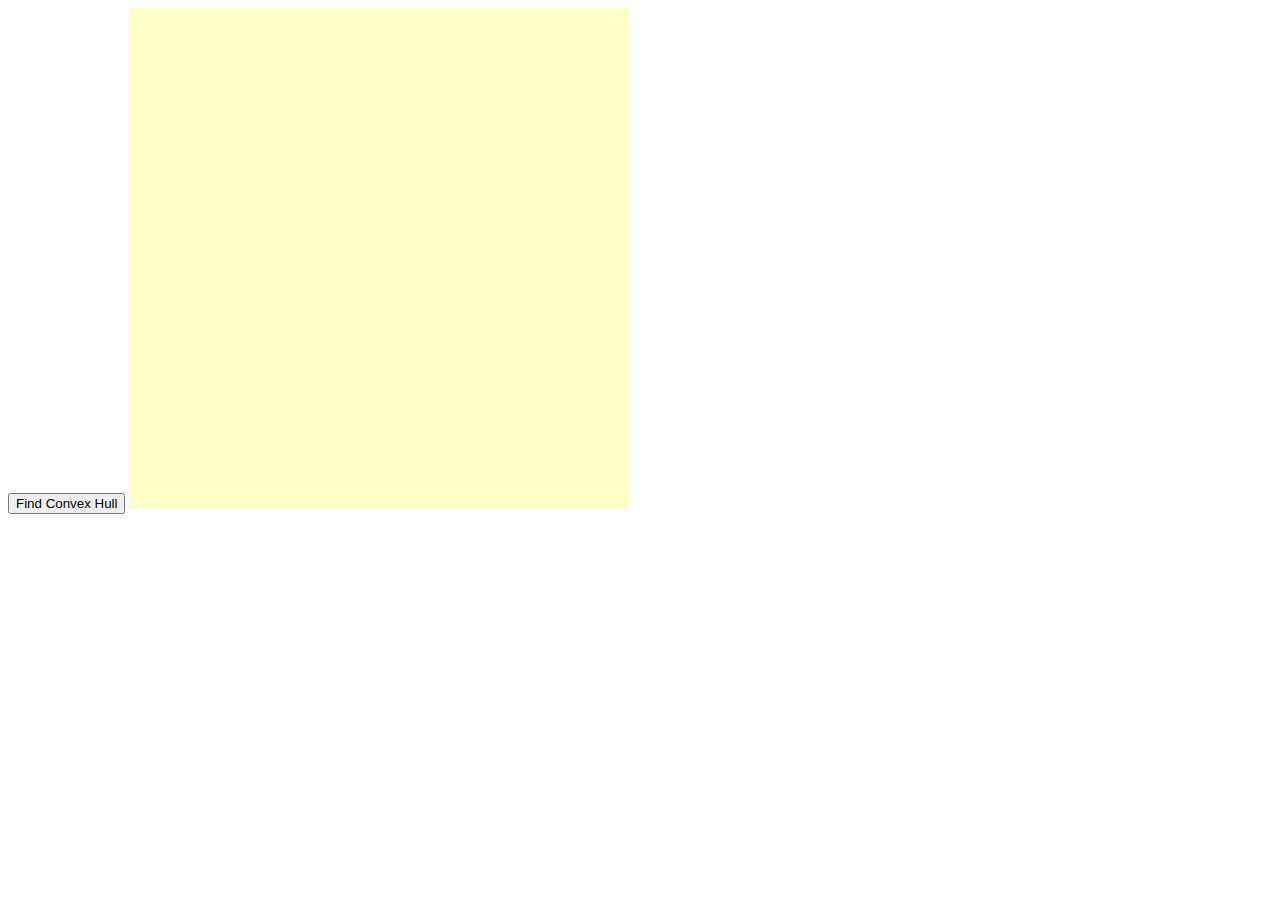
<file: algorithms_visualization_with_d3/line_sweep.html>
<!DOCTYPE html>
<html lang="en">
    <head>
        <meta charset="utf-8"/>
        <title>Line Sweep Algorithm</title>

        <!-- css -->
        <link rel="stylesheet" href="./line_sweep.css"/>

        <!-- javascript -->
        <script type="text/javascript" src="../js_libraries/d3.min.js"></script>
    </head>
    <body>
        <button id="run-algorithm-button" type="button">Find Convex Hull</button>
        <script type="text/javascript" src="./line_sweep.js"></script>
    </body>
</html>
</file>
<file: algorithms_visualization_with_d3/line_sweep.css>
div.bar {
    display: inline-block;
    width: 20px;
    height: 75px;   /* We'll override this later */
    background-color: teal;
    margin-right: 2px;
}

svg {
    background-color: rgb(255, 255, 200)
}
</file>
